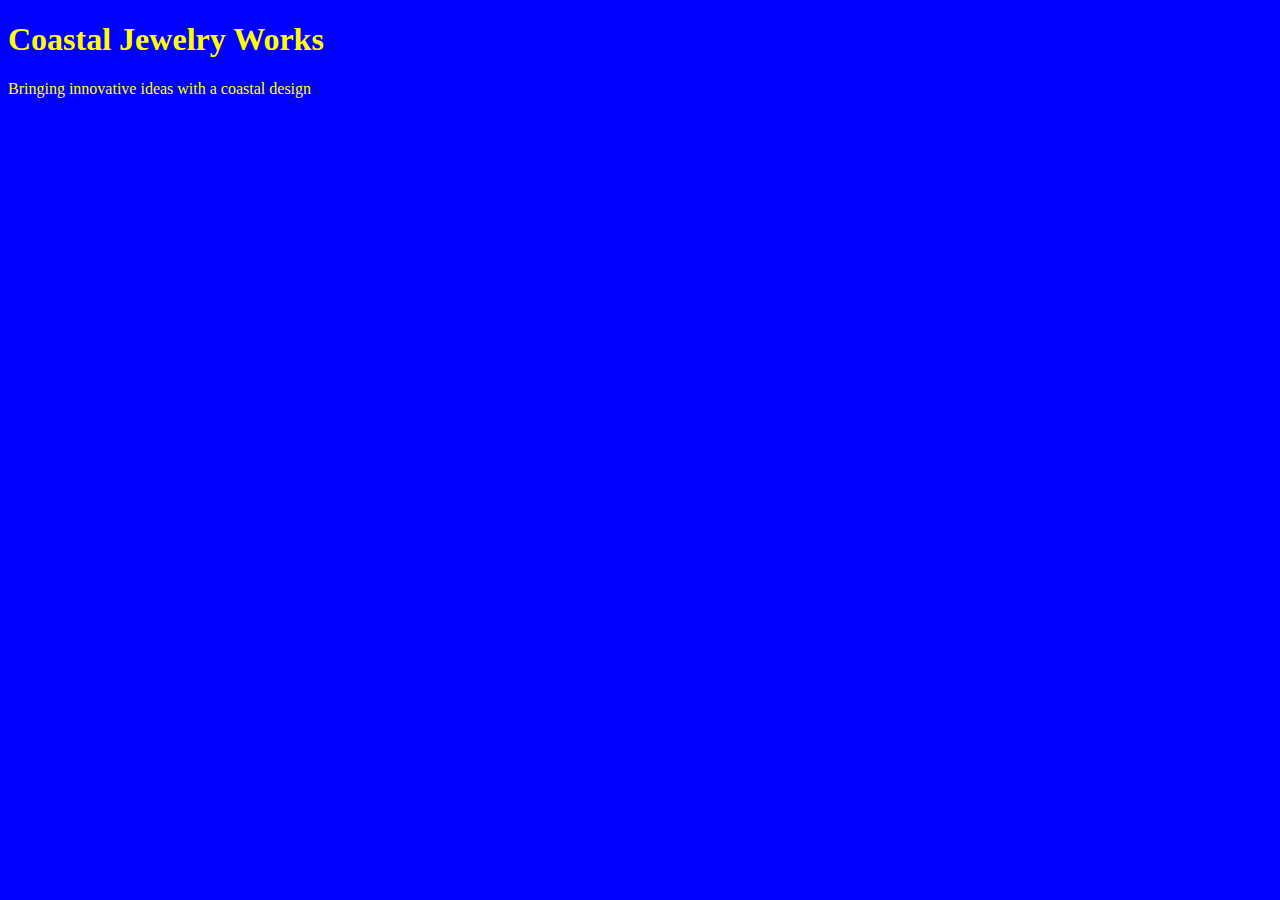
<file: unit_1/index.html>
<!DOCTYPE html>
<html>
     <head>
          <title>Coastal Jewelry Works</title>
          <link rel="stylesheet" type="text/css" href="css/style.css">
          </head>
          <body>
          	<h1>Coastal Jewelry Works</h1>
          	<p>Bringing innovative ideas with a coastal design</p>
          </body>
          </html>
</file>
<file: unit_1/css/style.css>
body {background-color: blue;
 }
h1, p {
	color: yellow;
 }
</file>
